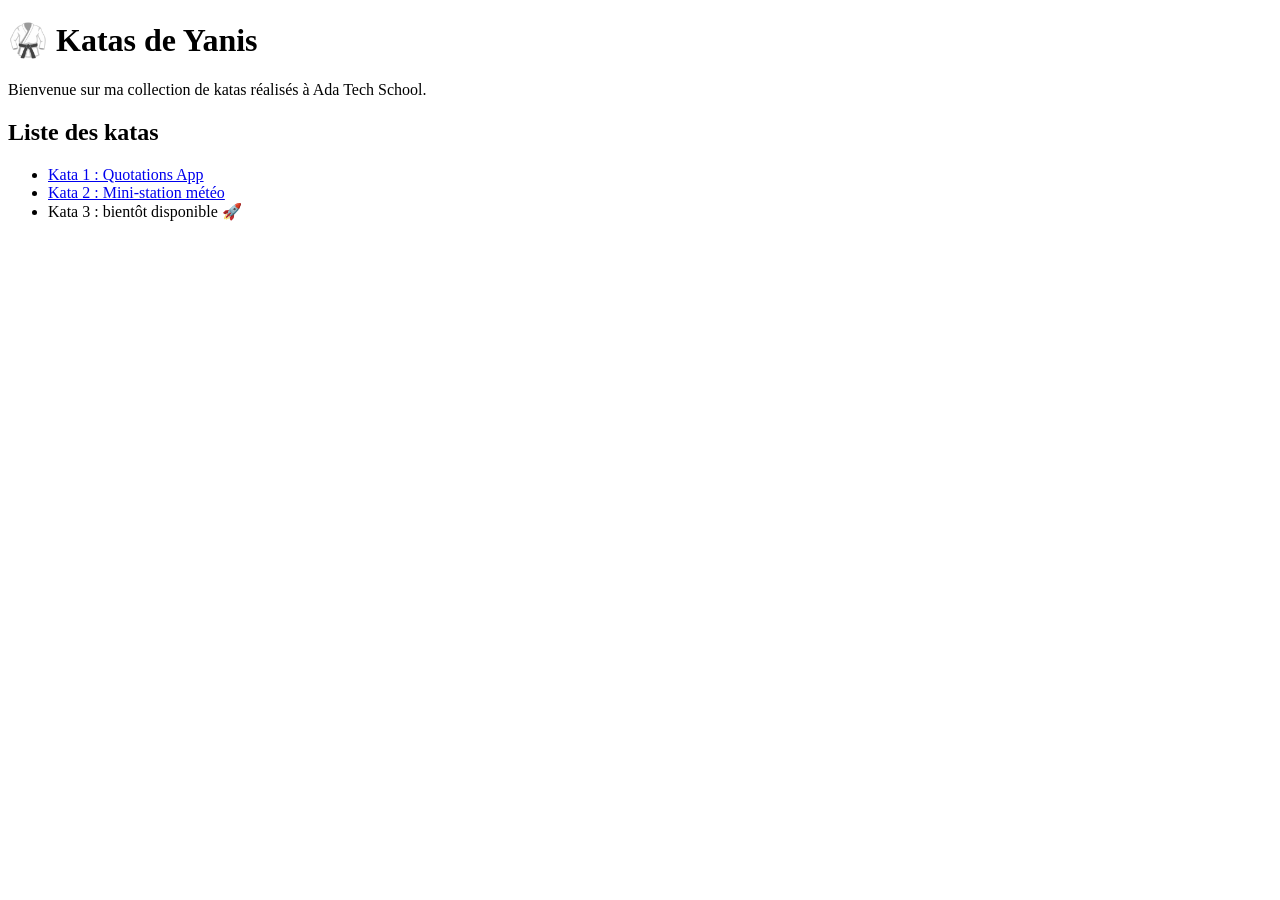
<file: index.html>
<!DOCTYPE html>
<html lang="fr">
<head>
  <meta charset="UTF-8">
  <title>Katas de Yanis</title>
</head>
<body>
  <h1>🥋 Katas de Yanis</h1>
  <p>Bienvenue sur ma collection de katas réalisés à Ada Tech School.</p>

  <h2>Liste des katas</h2>
  <ul>
    <li><a href="./01_Quotations_app/">Kata 1 : Quotations App</a></li>
    <li><a href="./02_Mini_station_meteo/">Kata 2 : Mini-station météo</a></li>
    <li>Kata 3 : bientôt disponible 🚀</li>
  </ul>
</body>
</html>
</file>
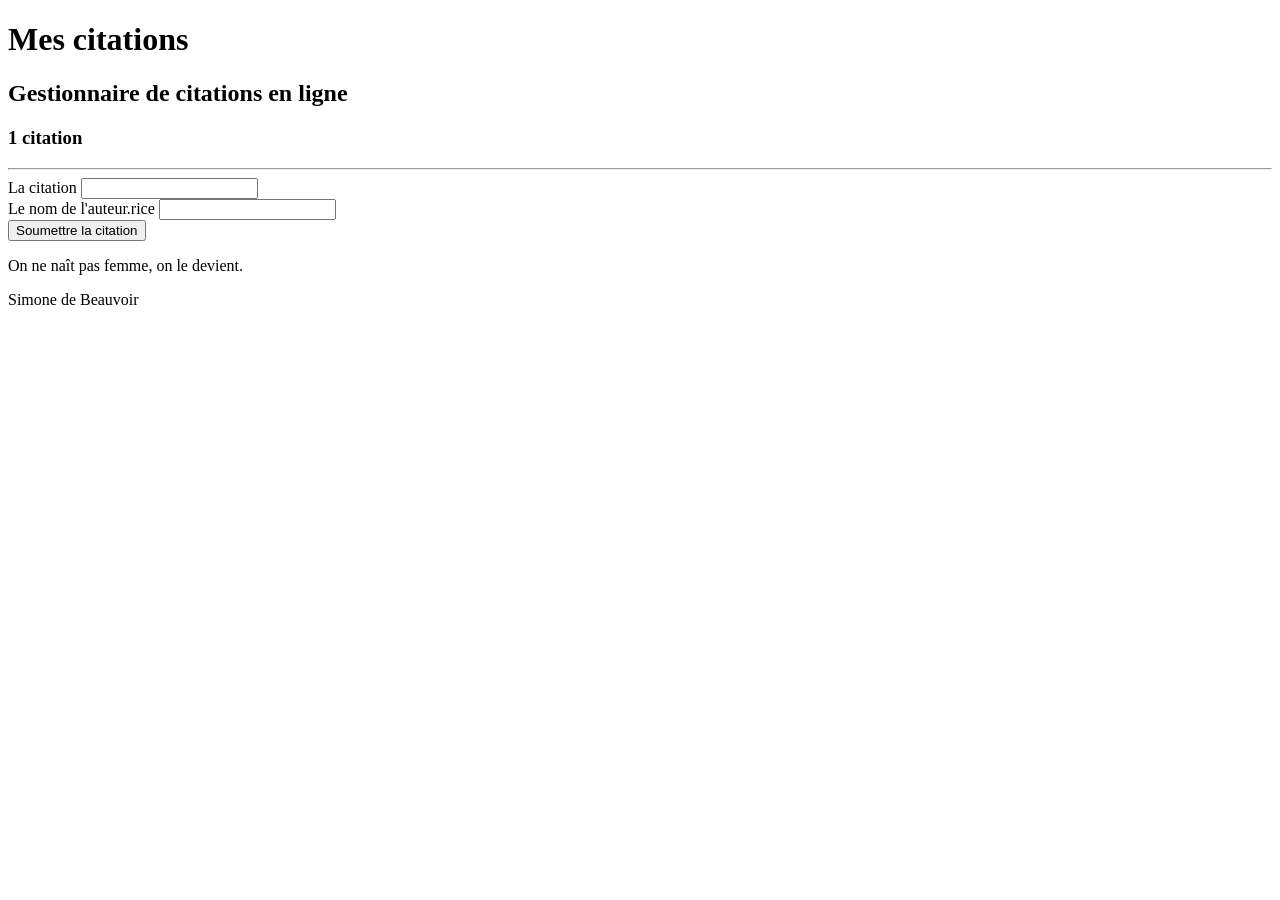
<file: 01_Quotations_app/index.html>
<!DOCTYPE html>
<html lang="en">
<head>
    <meta charset="UTF-8">
    <meta name="viewport" content="width=device-width, initial-scale=1.0">
    <title>Citations inspirantes</title>
</head>
<body>
    <h1>Mes citations</h1>
    <h2>Gestionnaire de citations en ligne</h2>
    <h3>1 citation</h3>
    <hr>
        <form id="quoteForm">
            <label>La citation</label>
             <input id="citationInput" type="text"/>
             <br>
             <label>Le nom de l'auteur.rice</label>
             <input id="nameInput" type="text"/>
            <br>
            <button id="submit">Soumettre la citation</button>
            <div id="quote-list">
                <div class="quote">
                    <p class="text">On ne naît pas femme, on le devient.</p>
                    <p class="author">Simone de Beauvoir</p>
                </div>
            </div>
        </form>

<script defer src="script.js"></script> 
</body>
</html>
</file>
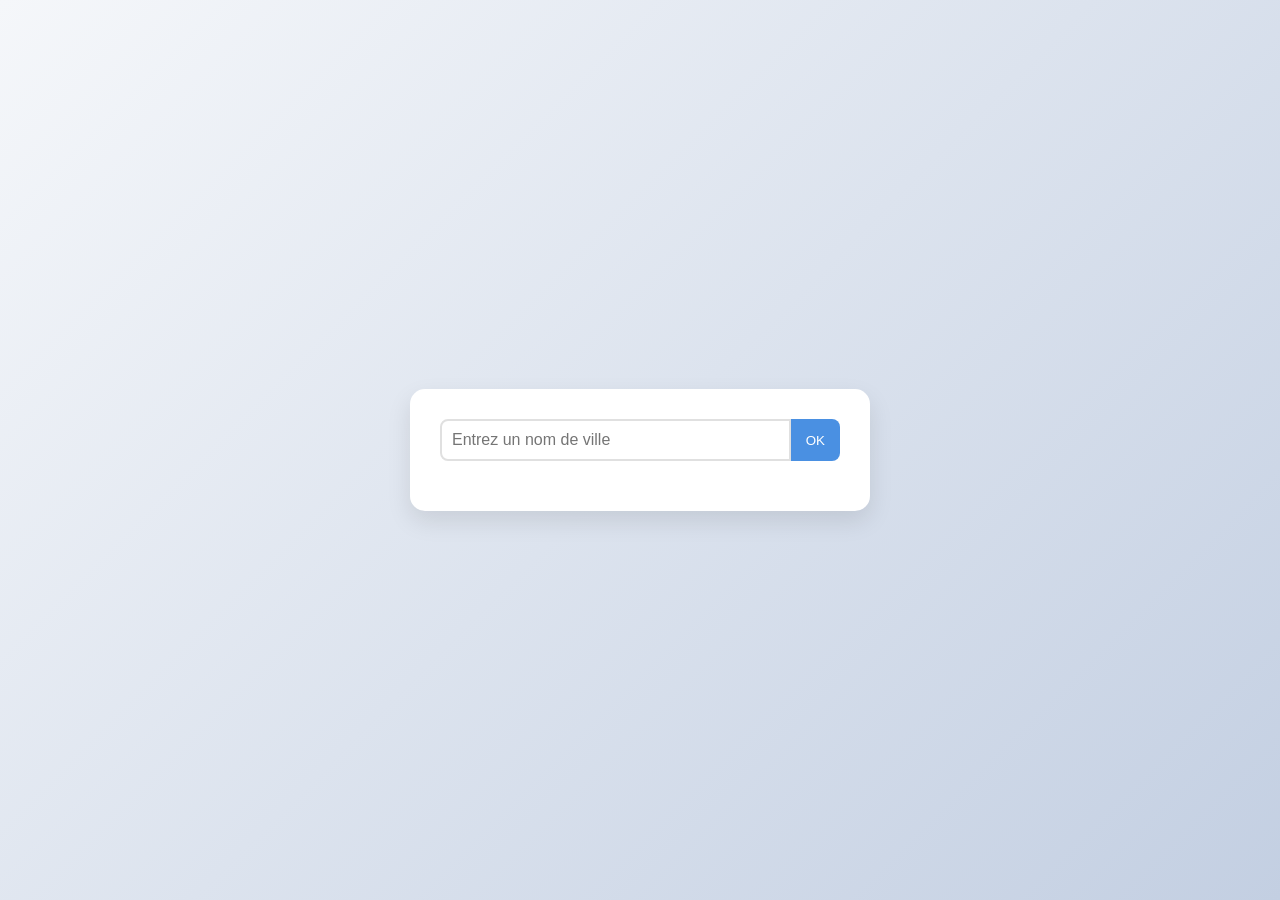
<file: 02_Mini_station_meteo/index.html>
<!DOCTYPE html>
<html lang="fr">
<head>
    <meta charset="UTF-8">
    <meta name="viewport" content="width=device-width, initial-scale=1.0">
    <title>Mini-Station Météo</title>
    <link rel="stylesheet" href="style.css">
</head>
<body>
    <div class="weather-container">
        <div class="city-search">
            <input type="text" id="cityInput" placeholder="Entrez un nom de ville">
            <button>OK</button>
        </div>
        <h1 id="city"></h1>
        <div id="gps"></div>
        <div id="temperature"></div>
        <div id="details"></div>
        <div id="humidity"></div>
        <div id="precipitation"></div>
    </div>

    <script src="script.js"></script>
</body>
</html>
</file>
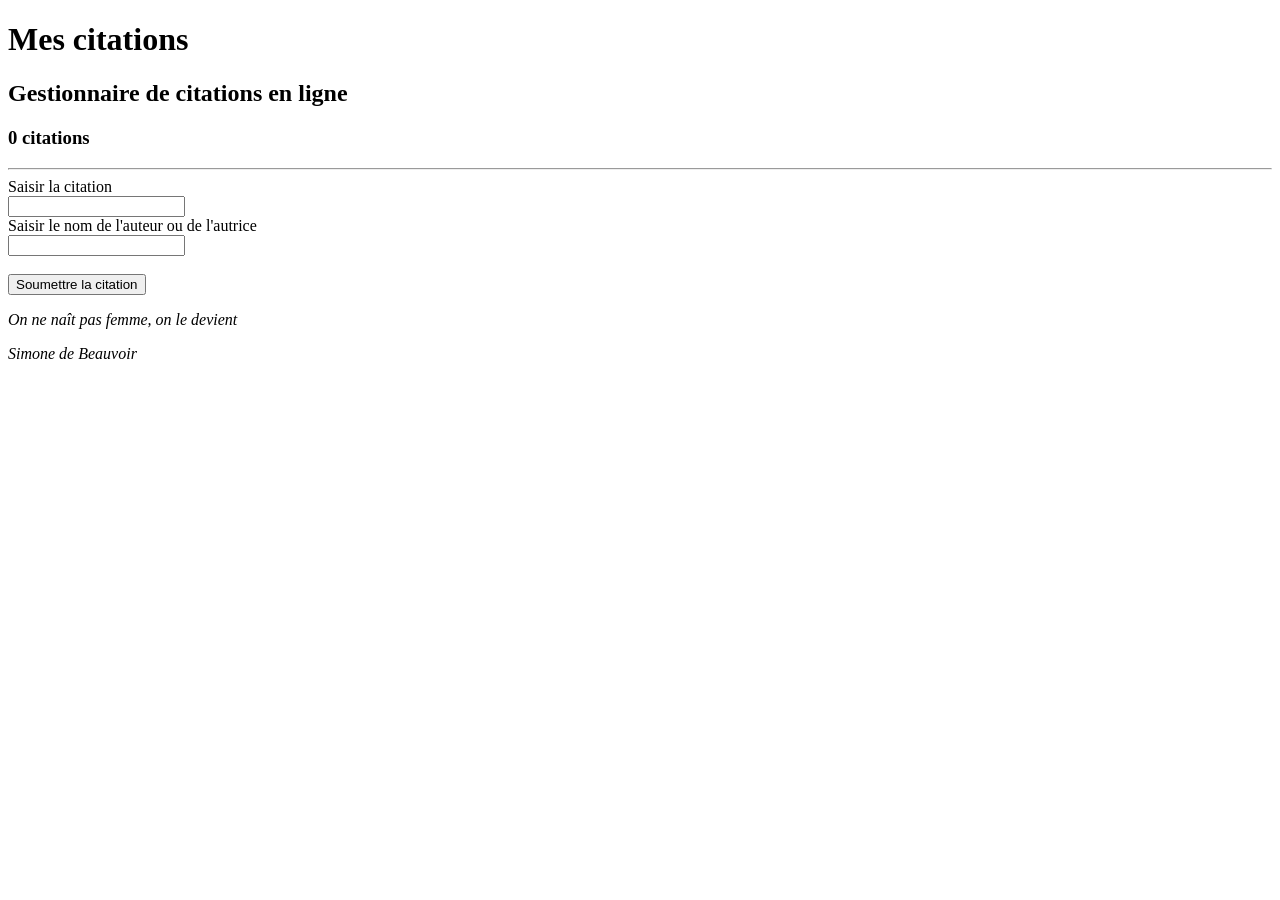
<file: 01_Quotations_app/corrigé/index.html>
<!DOCTYPE html>
<html lang="en">
<head>
    <meta charset="UTF-8">
    <meta name="viewport" content="width=device-width, initial-scale=1.0">
    <title>Document</title>
    <script defer src="script.js"></script>
    <link href="style.css" rel="stylesheet">
</head>
<body>
    <h1>Mes citations</h1>
    <h2>Gestionnaire de citations en ligne</h2>
    <h3>0 citations</h3>
    <hr>
    <form action="">
        <label for="inputQuotation">Saisir la citation</label><br>
        <input id="inputQuotation" type="text"><br>
        <label for="inputAuthor">Saisir le nom de l'auteur ou de l'autrice</label><br>
        <input id="inputAuthor" type="text"><br>
        <br>
        <button>Soumettre la citation</button>
    </form>

    <div id="quote-list">
        <div class="quote">
            <p class="text">On ne naît pas femme, on le devient</p>
            <p class="author">Simone de Beauvoir</p>
        </div>
    </div>
</body>
</html>
</file>
<file: 02_Mini_station_meteo/style.css>
body {
    font-family: 'Arial', sans-serif;
    background: linear-gradient(135deg, #f5f7fa 0%, #c3cfe2 100%);
    display: flex;
    justify-content: center;
    align-items: center;
    min-height: 100vh;
    margin: 0;
    padding: 20px;
    box-sizing: border-box;
}

.weather-container {
    background-color: white;
    border-radius: 15px;
    box-shadow: 0 10px 25px rgba(0,0,0,0.1);
    padding: 30px;
    text-align: center;
    max-width: 400px;
    width: 100%;
}

.city-search {
    display: flex;
    margin-bottom: 20px;
}

.city-search input {
    flex-grow: 1;
    padding: 10px;
    border: 2px solid #e0e0e0;
    border-radius: 8px 0 0 8px;
    font-size: 16px;
    transition: border-color 0.3s ease;
}

.city-search input:focus {
    outline: none;
    border-color: #4a90e2;
}

.city-search button {
    padding: 10px 15px;
    background-color: #4a90e2;
    color: white;
    border: none;
    border-radius: 0 8px 8px 0;
    cursor: pointer;
    transition: background-color 0.3s ease;
}

.city-search button:hover {
    background-color: #357abd;
}

#city {
    font-size: 24px;
    color: #333;
    margin-bottom: 12px;
}

#temperature {
    font-size: 48px;
    font-weight: bold;
    color: #2c3e50;
}

#gps {
    margin-top: 12px;
    margin-bottom: 12px;
    font-style: italic;
    color: #7f8c8d;
}

#details {
    margin-top: 20px;
    color: #7f8c8d;
}

.loading {
    opacity: 0.5;
    pointer-events: none;
}
</file>
<file: 01_Quotations_app/corrigé/style.css>
.quote {
    font-style: italic;
}
</file>
